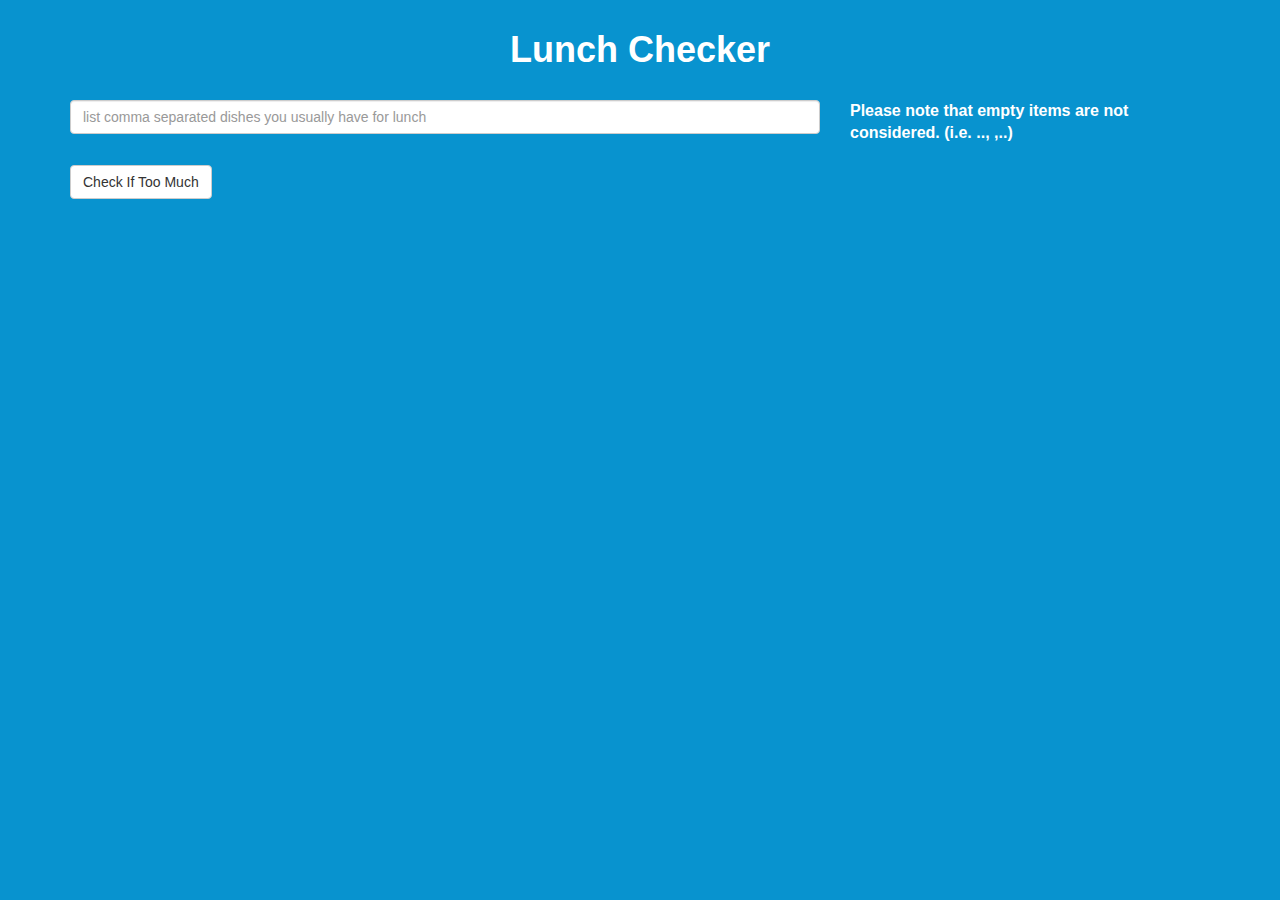
<file: angularJS_course/module1-solution/index.html>
<!DOCTYPE html>
<html lang="en" ng-app="LunchCheck">
  <head>
    <meta charset="utf-8">
    <title>Lunch Checker</title>
    <link rel="stylesheet" href="css/bootstrap.min.css">
    <link rel="stylesheet" href="css/styles.css">
    <script src="angular.min.js"></script>
    <script src="app.js"></script>
  </head>
  <body>
    <h1 class="text-center">Lunch Checker</h1>
    <div class="container" ng-controller="LunchCheckController">
      <div class="form-group row">
        <div class="col-xs-8">
          <input type="text" id="lunch-menu" ng-model="inputBox"
          placeholder="list comma separated dishes you usually have for lunch"
          class="form-control">
        </div>
        <label for="lunch-menu" class="col-xs-4">
          Please note that empty items are not considered. (i.e. .., ,..)
        </label>
      </div>
      <div class="form-group">
        <button class="btn btn-default" ng-click="displayMessage();">Check If Too Much</button>
      </div>
      <div id="response_box" class="form-group message"
      ng-style="style_obj">
        {{LunchCheckMessage}}
      </div>
  </div>
  </body>
</html>
</file>
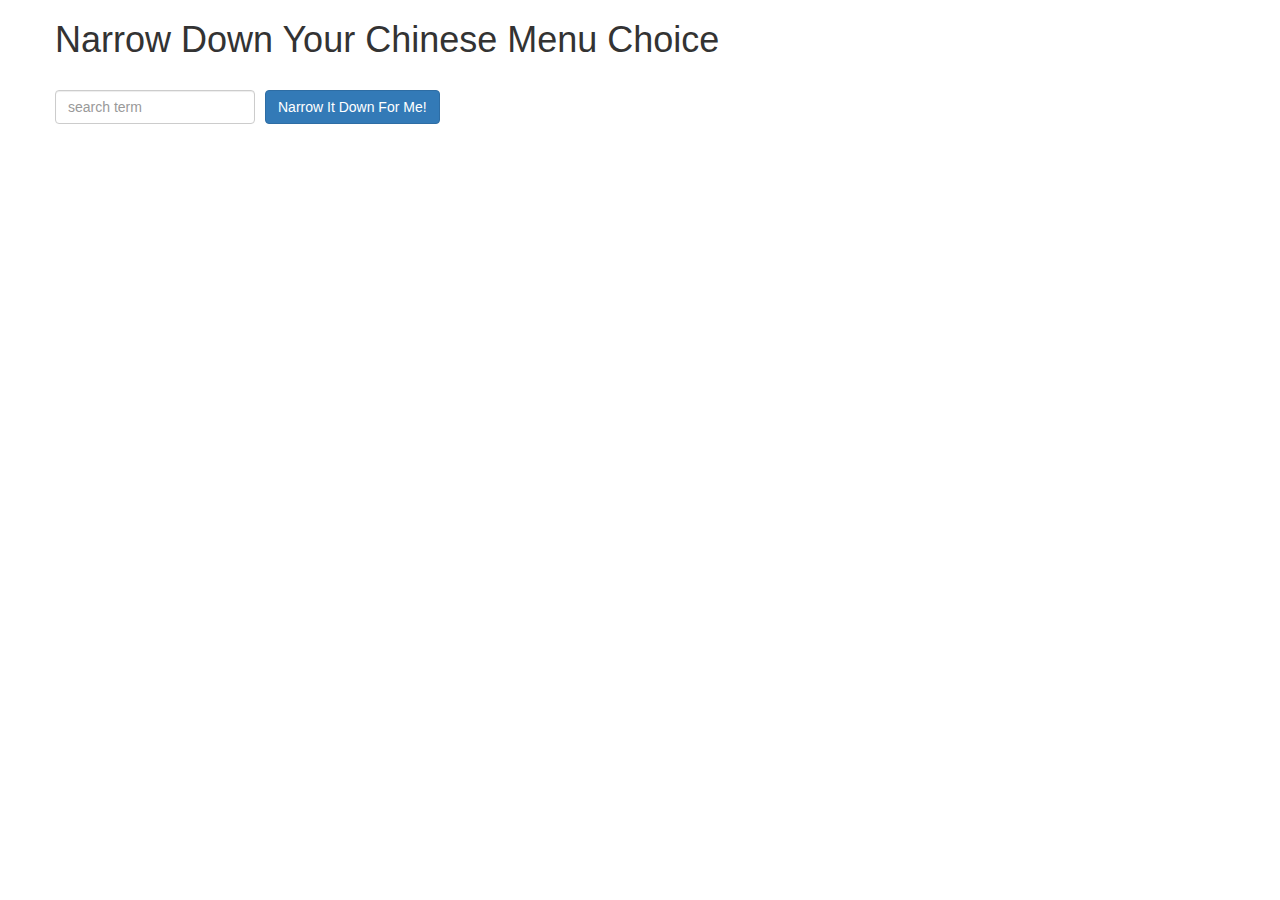
<file: angularJS_course/module3-solution/index.html>
<!doctype html>
<html lang="en" ng-app="NarrowItDownApp">
  <head>
    <title>Narrow Down Your Menu Choice</title>
    <meta name="viewport" content="width=device-width, initial-scale=1">
    <link rel="stylesheet" href="styles/bootstrap.min.css">
    <link rel="stylesheet" href="styles/styles.css">
    <script src="angular.min.js"></script>
    <script src="app.js"></script>
  </head>
<body>
   <div class="container" ng-controller="NarrowItDownController as narrowCtrl">
    <div class="row">
      <h1>Narrow Down Your Chinese Menu Choice</h1>
      <div class="form-group">
        <input type="text" placeholder="search term" class="form-control" ng-model="narrowCtrl.searchTerm">
      </div>
      <div class="form-group narrow-button">
        <button class="btn btn-primary" ng-click="narrowCtrl.getMatchedMenuItems(narrowCtrl.searchTerm);">Narrow It Down For Me!</button>
      </div>
    </div>
    <!-- found-items should be implemented as a component -->
    <found-items items="narrowCtrl.found" on-remove="narrowCtrl.removeItem(index)"></found-items>
  </div>

</body>
</html>
</file>
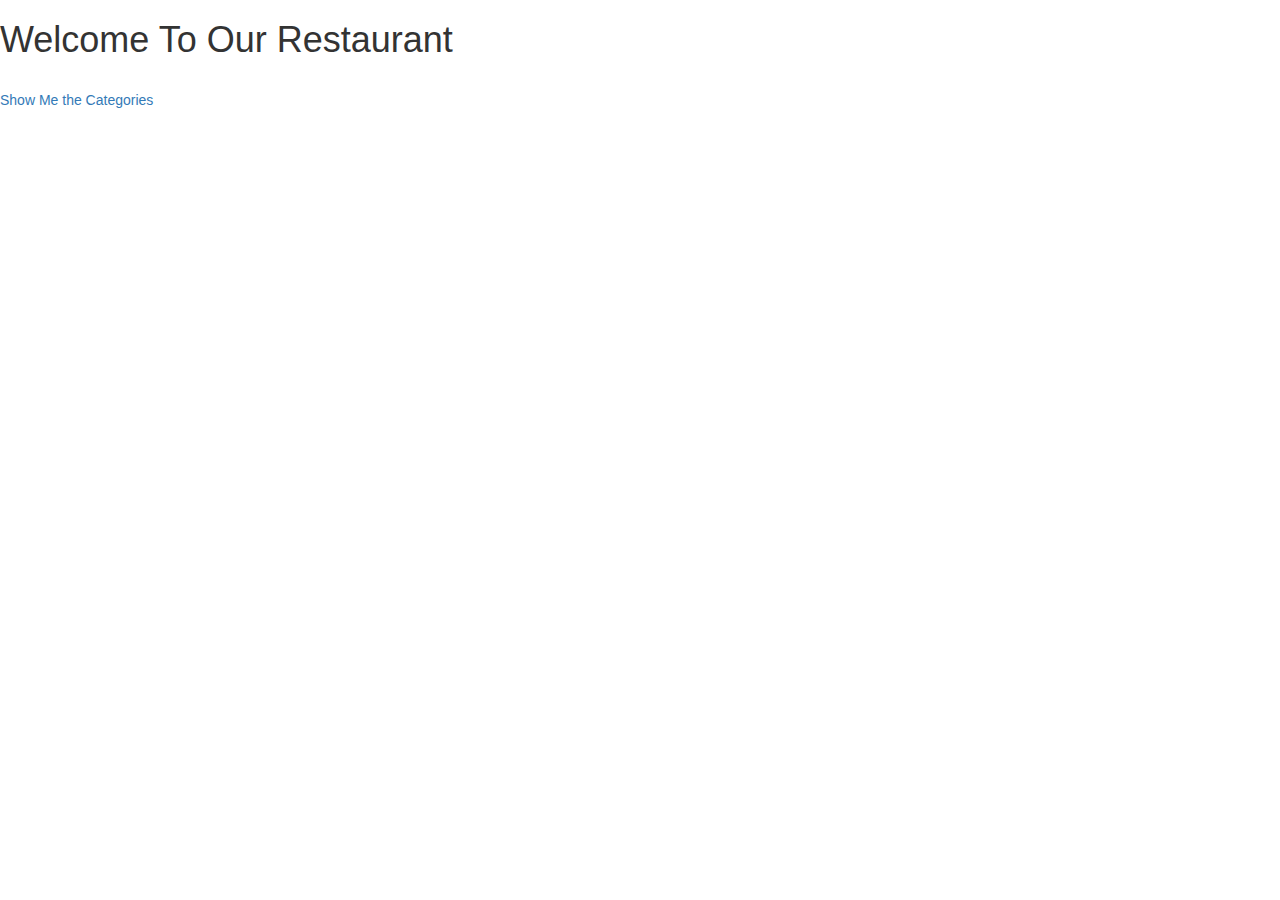
<file: angularJS_course/module4-solution/index.html>
<!DOCTYPE html>
<html lang="en">
  <head>
    <title>Module 4: Menu App</title>
    <meta charset="utf-8" name="viewport" content="width=device-width, initial-scale=1">
    <link rel="stylesheet" href="styles/bootstrap.min.css">
    <link rel="stylesheet" href="styles/styles.css">
  </head>
  <body ng-app="MenuApp">
      <!-- <h1>Welcome To Our Menu</h1> -->

    <ui-view></ui-view>

    <!-- libraries -->
    <script src="lib/angular.min.js"></script>
    <script src="lib/angular-ui-router.min.js"></script>

    <!-- modules -->
    <script src="src/menuapp.module.js"></script>
    <script src="src/data.module.js"></script>

    <!-- routes -->
    <script src="src/routes.js"></script>

    <script src="src/categories.component.js"></script>
    <script src="src/categories.controller.js"></script>
    <script src="src/items.component.js"></script>
    <script src="src/items.controller.js"></script>
    <script src="src/menudata.service.js"></script>



  </body>
</html>
</file>
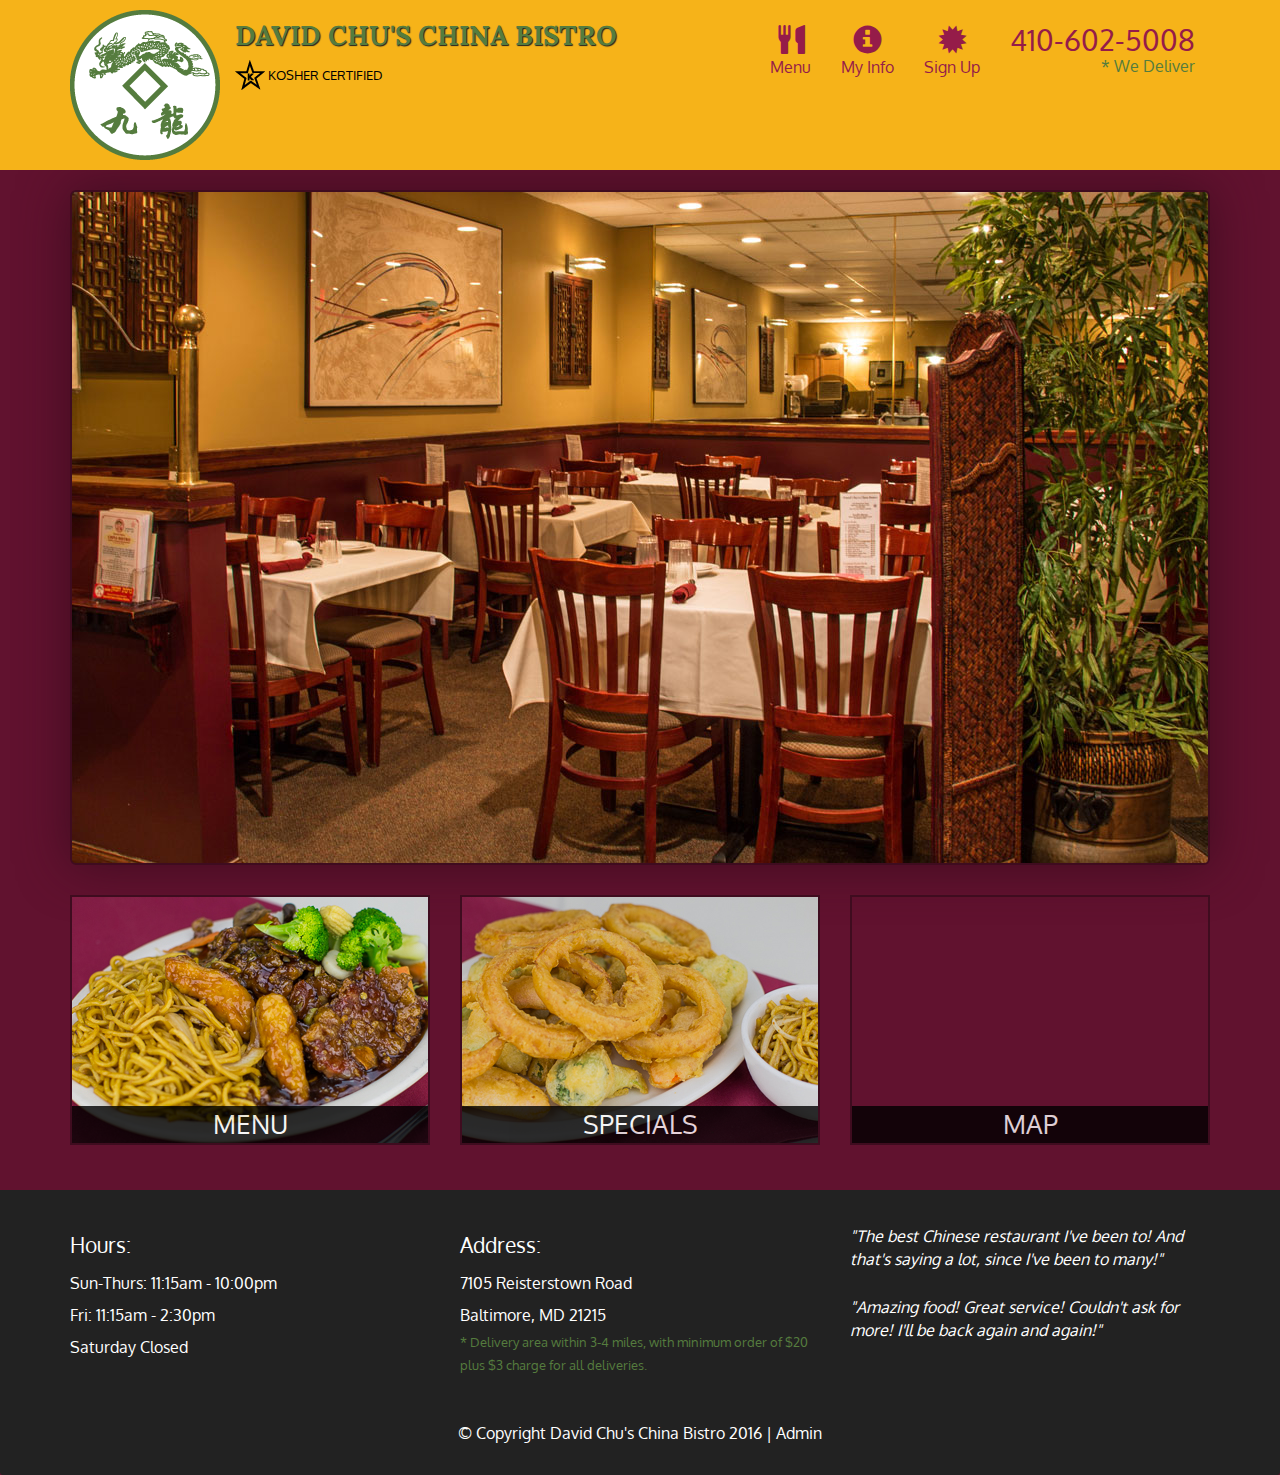
<file: angularJS_course/module5-solution/index.html>
<!DOCTYPE html>
<html lang="en">
  <head>
    <meta charset="utf-8">
    <meta http-equiv="X-UA-Compatible" content="IE=edge">
    <meta name="viewport" content="width=device-width, initial-scale=1">
    <title>David Chu's China Bistro</title>
    <link href='https://fonts.googleapis.com/css?family=Oxygen:400,300,700' rel='stylesheet' type='text/css'>
    <link href='https://fonts.googleapis.com/css?family=Lora' rel='stylesheet' type='text/css'>
    <link rel="stylesheet" href="css/bootstrap.min.css">
    <link rel="stylesheet" href="css/restaurant.css">
    <link rel="stylesheet" href="css/common.css">
  </head>
  <body ng-app="restaurant" ng-strict-di>

    <!-- Fixed position loading indicator -->
    <loading class="loading-indicator"></loading>

    <header>
      <nav id="header-nav" class="navbar navbar-default">
        <div class="container">
          <div class="navbar-header">
            <a href="index.html" class="pull-left visible-md visible-lg">
              <div id="logo-img" alt="Logo image"></div>
            </a>

            <div class="navbar-brand">
              <a href="index.html"><h1>David Chu's China Bistro</h1></a>
              <p>
              <img src="images/star-k-logo.png" alt="Kosher certification">
              <span>Kosher Certified</span>
              </p>
            </div>

            <button id="navbarToggle" type="button" class="navbar-toggle collapsed" data-toggle="collapse" data-target="#collapsable-nav" aria-expanded="false">
              <span class="sr-only">Toggle navigation</span>
              <span class="icon-bar"></span>
              <span class="icon-bar"></span>
              <span class="icon-bar"></span>
            </button>
          </div>

          <div id="collapsable-nav" class="collapse navbar-collapse">
            <ul id="nav-list" class="nav navbar-nav navbar-right">
              <li id="navHomeButton" class="visible-xs">
                <a href="index.html">
                  <span class="glyphicon glyphicon-home"></span> Home</a>
              </li>
              <li id="navMenuButton" ui-sref-active="active">
                <a ui-sref="public.menu">
                  <span class="glyphicon glyphicon-cutlery"></span><br class="hidden-xs"> Menu</a>
              </li>
              <li>
                <a ui-sref="public.my_info">
                  <span class="glyphicon glyphicon-info-sign"></span><br class="hidden-xs"> My Info</a>
              </li>
              <li>
                <a ui-sref="public.sign_up">
                  <span class="glyphicon glyphicon-certificate"></span><br class="hidden-xs"> Sign Up</a>
              </li>
              <li id="phone" class="hidden-xs">
                <a href="tel:410-602-5008">
                  <span>410-602-5008</span></a><div>* We Deliver</div>
              </li>
            </ul><!-- #nav-list -->
          </div><!-- .collapse .navbar-collapse -->
        </div><!-- .container -->
      </nav><!-- #header-nav -->
    </header>

    <div id="call-btn" class="visible-xs">
      <a class="btn" href="tel:410-602-5008">
        <span class="glyphicon glyphicon-earphone"></span>
        410-602-5008
      </a>
    </div>
    <div id="xs-deliver" class="text-center visible-xs">* We Deliver</div>

    <ui-view>
      <div class="text-center initial-loading">
        <h2>Loading Site...</h2>
      </div>
    </ui-view>

    <footer class="panel-footer">
      <div class="container">
        <div class="row">
          <section id="hours" class="col-sm-4">
            <span>Hours:</span><br>
            Sun-Thurs: 11:15am - 10:00pm<br>
            Fri: 11:15am - 2:30pm<br>
            Saturday Closed
            <hr class="visible-xs">
          </section>
          <section id="address" class="col-sm-4">
            <span>Address:</span><br>
            7105 Reisterstown Road<br>
            Baltimore, MD 21215
            <p>* Delivery area within 3-4 miles, with minimum order of $20 plus $3 charge for all deliveries.</p>
            <hr class="visible-xs">
          </section>
          <section id="testimonials" class="col-sm-4">
            <p>"The best Chinese restaurant I've been to! And that's saying a lot, since I've been to many!"</p>
            <p>"Amazing food! Great service! Couldn't ask for more! I'll be back again and again!"</p>
          </section>
        </div>
        <div class="text-center">
          &copy; Copyright David Chu's China Bistro 2016 |
          <a ui-sref="admin.auth">Admin</a></div>
      </div>
    </footer>

    <!-- Libs -->
    <script src="lib/jquery-2.1.4.min.js"></script>
    <script src="lib/bootstrap.min.js"></script>
    <script src="lib/angular.min.js"></script>
    <script src="lib/angular-ui-router.min.js"></script>

    <!-- Main Restaurant Module -->
    <script src="src/restaurant.module.js"></script>

    <!-- Common Module -->
    <script src="src/common/common.module.js"></script>
    <script src="src/common/loading/loading.component.js"></script>
    <script src="src/common/loading/loading.interceptor.js"></script>
    <script src="src/common/signUp.service.js"></script>
    <script src="src/common/menu.service.js"></script>

    <!-- Public Module -->
    <script src="src/public/public.module.js"></script>
    <script src="src/public/public.routes.js"></script>
    <script src="src/public/menu/menu.controller.js"></script>
    <script src="src/public/menu-category/menu-category.component.js"></script>
    <script src="src/public/menu-items/menu-items.controller.js"></script>
    <script src="src/public/menu-item/menu-item.component.js"></script>
    <script src="src/public/my-info/my-info.controller.js"></script>
    <script src="src/public/sign-up/sign-up.controller.js"></script>
    <!-- <script src="src/public/my-info/my-info.controller.js"></script> -->

    <!-- ADMIN SITE -->

    <!--Application files -->

  </body>

</html>
</file>
<file: angularJS_course/module1-solution/css/styles.css>
body {
  font-size: 16px;
  color: #fff;
  background-color: #0893cf;
  font-family: 'Oxygen', sans-serif;
}

body h1 {
  font-weight: bold;
  margin: 30px;
}

/* #response_box {
  border: 3px solid green;
} */
</file>
<file: angularJS_course/module3-solution/styles/styles.css>
h1 {
  margin-bottom: 30px;
}
input[type="text"] {
  width: 200px;
  float: left;
}
.narrow-button {
  float: left;
  margin-left: 10px;
}
.loader {
  display: none;
  margin-left: 5px;
  font-size: 10px;
  float: left;
  border-top: 1.1em solid rgba(147, 147, 147, 0.2);
  border-right: 1.1em solid rgba(147, 147, 147, 0.2);
  border-bottom: 1.1em solid rgba(147, 147, 147, 0.2);
  border-left: 1.1em solid #676767;
  -webkit-transform: translateZ(0);
  -ms-transform: translateZ(0);
  transform: translateZ(0);
  -webkit-animation: load8 1.1s infinite linear;
  animation: load8 1.1s infinite linear;
}
.loader,
.loader:after {
  border-radius: 50%;
  width: 3em;
  height: 3em;
}
@-webkit-keyframes load8 {
  0% {
    -webkit-transform: rotate(0deg);
    transform: rotate(0deg);
  }
  100% {
    -webkit-transform: rotate(360deg);
    transform: rotate(360deg);
  }
}
@keyframes load8 {
  0% {
    -webkit-transform: rotate(0deg);
    transform: rotate(0deg);
  }
  100% {
    -webkit-transform: rotate(360deg);
    transform: rotate(360deg);
  }
}
</file>
<file: angularJS_course/module4-solution/styles/styles.css>
h1 {
  margin-bottom: 30px;
}
input[type="text"] {
  width: 200px;
  float: left;
}
.narrow-button {
  float: left;
  margin-left: 10px;
}
.loader {
  display: none;
  margin-left: 5px;
  font-size: 10px;
  float: left;
  border-top: 1.1em solid rgba(147, 147, 147, 0.2);
  border-right: 1.1em solid rgba(147, 147, 147, 0.2);
  border-bottom: 1.1em solid rgba(147, 147, 147, 0.2);
  border-left: 1.1em solid #676767;
  -webkit-transform: translateZ(0);
  -ms-transform: translateZ(0);
  transform: translateZ(0);
  -webkit-animation: load8 1.1s infinite linear;
  animation: load8 1.1s infinite linear;
}
.loader,
.loader:after {
  border-radius: 50%;
  width: 3em;
  height: 3em;
}
@-webkit-keyframes load8 {
  0% {
    -webkit-transform: rotate(0deg);
    transform: rotate(0deg);
  }
  100% {
    -webkit-transform: rotate(360deg);
    transform: rotate(360deg);
  }
}
@keyframes load8 {
  0% {
    -webkit-transform: rotate(0deg);
    transform: rotate(0deg);
  }
  100% {
    -webkit-transform: rotate(360deg);
    transform: rotate(360deg);
  }
}
</file>
<file: angularJS_course/module5-solution/css/restaurant.css>
body {
  font-size: 16px;
  color: #fff;
  background-color: #61122f;
  font-family: 'Oxygen', sans-serif;
}

.initial-loading {
  margin-top: 60px;
}

/** HEADER **/
#header-nav {
  background-color: #f6b319;
  border-radius: 0;
  border: 0;
}

#logo-img {
  background: url('../images/restaurant-logo_large.png') no-repeat;
  width: 150px;
  height: 150px;
  margin: 10px 15px 10px 0;
}

.navbar-brand {
  padding-top: 25px;
}
.navbar-brand h1 { /* Restaurant name */
  font-family: 'Lora', serif;
  color: #557c3e;
  font-size: 1.5em;
  text-transform: uppercase;
  font-weight: bold;
  text-shadow: 1px 1px 1px #222;
  margin-top: 0;
  margin-bottom: 0;
  line-height: .75;
}
.navbar-brand a:hover, .navbar-brand a:focus {
  text-decoration: none;
}
.navbar-brand p { /* Kosher cert */
  color: #000;
  text-transform: uppercase;
  font-size: .7em;
  margin-top: 15px;
}
.navbar-brand p span { /* Star-K */
  vertical-align: middle;
}

#nav-list {
  margin-top: 10px;
}
#nav-list a {
  color: #951C49;
  text-align: center;
}
#nav-list a:hover {
  background: #E7E7E7;
}
#nav-list a span {
  font-size: 1.8em;
}

#phone {
  margin-top: 5px;
}
#phone a { /* Phone number */
  text-align: right;
  padding-bottom: 0;
}
#phone div { /* We Deliver */
  color: #557c3e;
  text-align: right;
  padding-right: 15px;
}

.navbar-header button.navbar-toggle, .navbar-header .icon-bar {
  border: 1px solid #61122f;
}
.navbar-header button.navbar-toggle {
  clear: both;
  margin-top: -30px;
}
/* END HEADER */

/* FOOTER */
.panel-footer {
  margin-top: 30px;
  padding-top: 35px;
  padding-bottom: 30px;
  background-color: #222;
  border-top: 0;
}
.panel-footer div.row {
  margin-bottom: 35px;
}
#hours, #address {
  line-height: 2;
}
#hours > span, #address > span {
  font-size: 1.3em;
}
#address p {
  color: #557c3e;
  font-size: .8em;
  line-height: 1.8;
}
#testimonials {
  font-style: italic;
}
#testimonials p:nth-child(2) {
  margin-top: 25px;
}
a[ui-sref="admin.auth"] {
  color: #fff;
}
/* END FOOTER */

/********** Medium devices only **********/
@media (min-width: 992px) and (max-width: 1199px) {
  /* Header */
  #logo-img {
    background: url('../images/restaurant-logo_medium.png') no-repeat;
    width: 100px;
    height: 100px;
    margin: 5px 5px 5px 0;
  }
  /* End Header */
}


/********** Extra small devices only **********/
@media (max-width: 767px) {
  /* Header */
  .navbar-brand {
    padding-top: 10px;
    height: 80px;
  }
  .navbar-brand h1 { /* Restaurant name */
    padding-top: 10px;
    font-size: 5vw; /* 1vw = 1% of viewport width */
  }
  .navbar-brand p { /* Kosher cert */
    font-size: .6em;
    margin-top: 12px;
  }
  .navbar-brand p img { /* Star-K */
    height: 20px;
  }

  #collapsable-nav a { /* Collapsed nav menu text */
    font-size: 1.2em;
  }
  #collapsable-nav a span { /* Collapsed nav menu glyph */
    font-size: 1em;
    margin-right: 5px;
  }

  #call-btn > a {
    font-size: 1.5em;
    display: block;
    margin: 0 20px;
    padding: 10px;
    border: 2px solid #fff;
    background-color: #f6b319;
    color: #951c49;
  }
  #xs-deliver {
    margin-top: 5px;
    font-size: .7em;
    letter-spacing: .1em;
    text-transform: uppercase;
  }
  /* End Header */

  /* Footer */
  .panel-footer section {
    margin-bottom: 30px;
    text-align: center;
  }
  .panel-footer section:nth-child(3) {
    margin-bottom: 0; /* margin already exists on the whole row */
  }
  .panel-footer section hr {
    width: 50%;
  }
  /* End Footer */
}


/********** Super extra small devices Only :-) (e.g., iPhone 4) **********/
@media (max-width: 479px) {
  /* Header */
  .navbar-brand h1 { /* Restaurant name */
    padding-top: 5px;
    font-size: 6vw;
  }
  /* End Header */
}
</file>
<file: angularJS_course/module5-solution/css/common.css>
.loading-indicator {
    display: block;
    width: 70px;
    position: fixed;
    left: 0;
    right: 0;
    margin: 0 auto;
    top: 40%;
    z-index: 100;
    background-color: #FFF;
}

.loading-indicator img {
    width: 70px;
    background-color: #FFF;
}

.ui-view-placeholder {
    margin-top: 60px;
}
</file>
